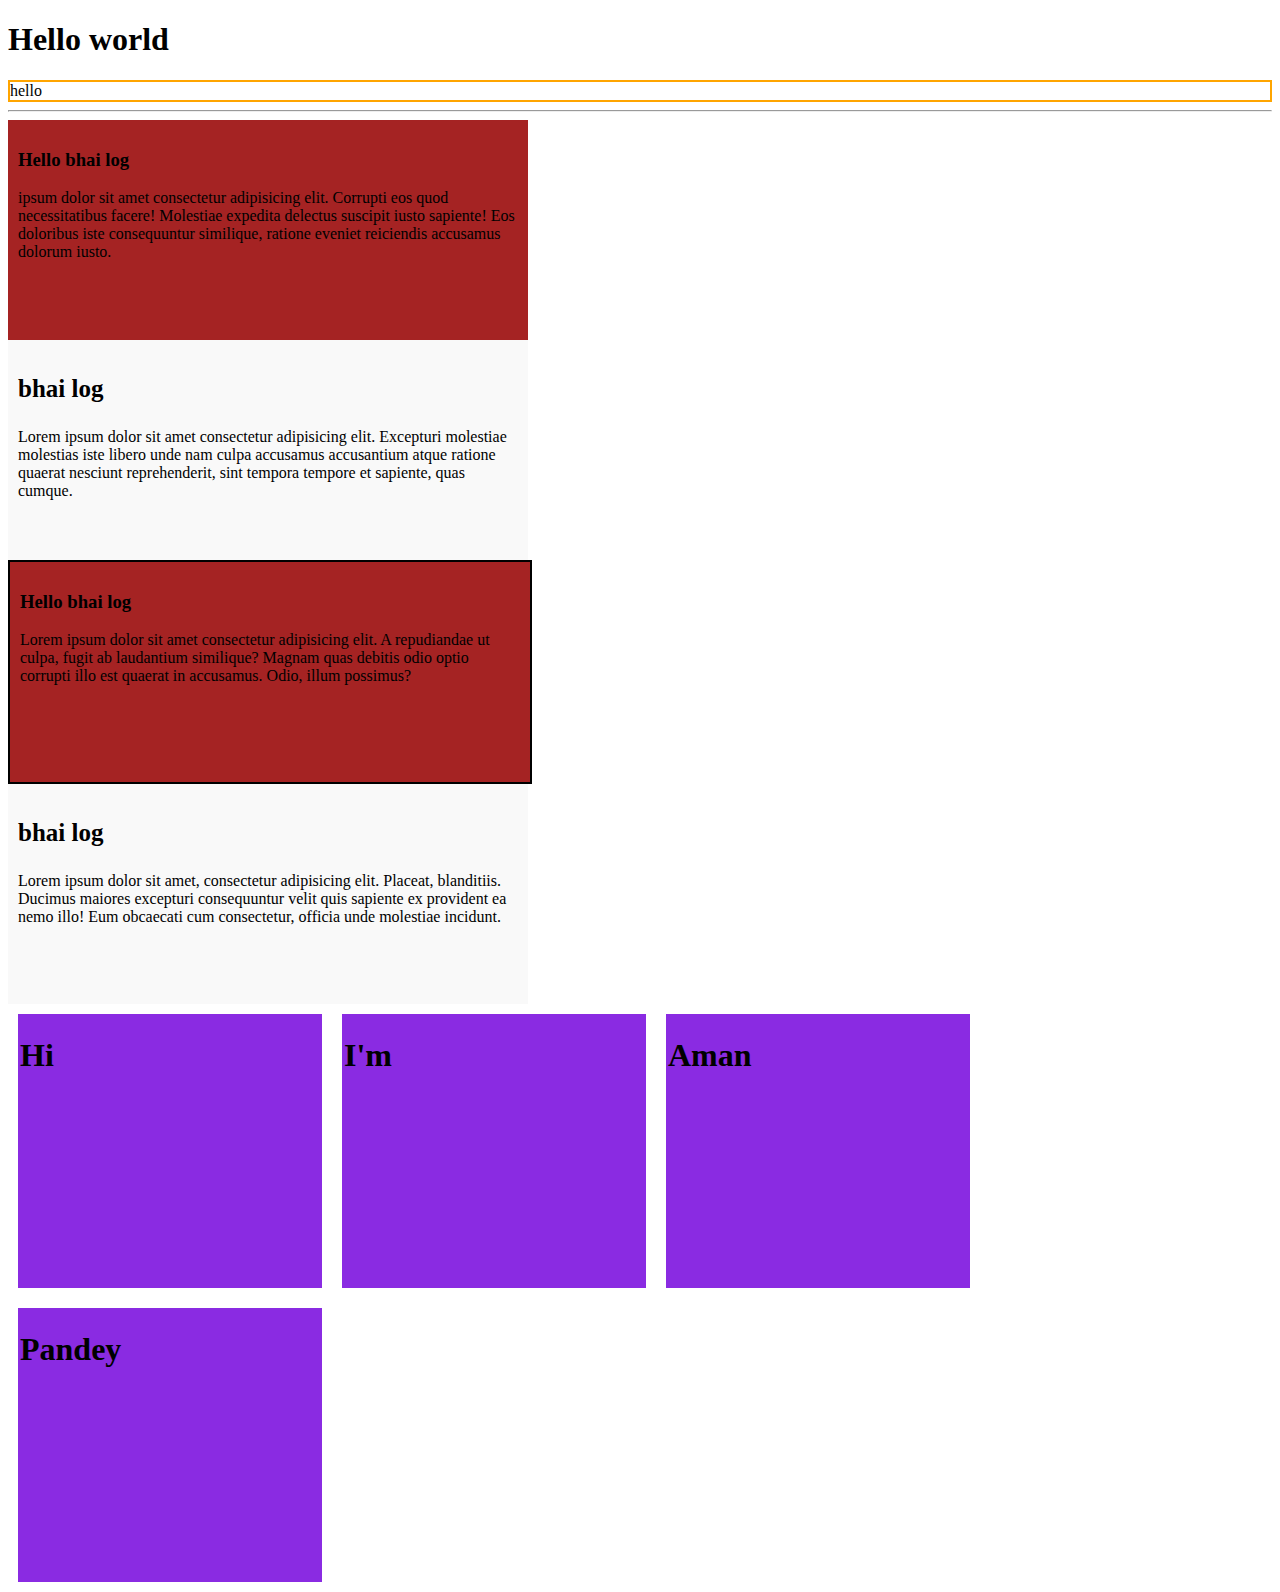
<file: Lesson1/index.html>
<!DOCTYPE html>
<html lang="en">
<head>
    <meta charset="UTF-8">
    <meta http-equiv="X-UA-Compatible" content="IE=edge">
    <meta name="viewport" content="width=device-width, initial-scale=1.0">
    <link rel="stylesheet" href="style.css">
    <title>Document</title>
</head>
<body>
    <h1>Hello world</h1>
    <div class="text">
        hello
    </div>
    <hr>
    <div class="card">
        <h3>Hello bhai log</h3>
        <p> ipsum dolor sit amet consectetur adipisicing elit. Corrupti eos quod necessitatibus facere! Molestiae expedita delectus suscipit iusto sapiente! Eos doloribus iste consequuntur similique, ratione eveniet reiciendis accusamus dolorum iusto.</p>
    </div>
    <div class="card">
        <h3> bhai log</h3>
        <p>Lorem ipsum dolor sit amet consectetur adipisicing elit. Excepturi molestiae molestias iste libero unde nam culpa accusamus accusantium atque ratione quaerat nesciunt reprehenderit, sint tempora tempore et sapiente, quas cumque.</p>
    </div>
    <div class="card">
        <h3>Hello bhai log</h3>
        <p>Lorem ipsum dolor sit amet consectetur adipisicing elit. A repudiandae ut culpa, fugit ab laudantium similique? Magnam quas debitis odio optio corrupti illo est quaerat in accusamus. Odio, illum possimus?</p>
    </div>
    <div class="card">
        <h3>bhai log</h3>
        <p>Lorem ipsum dolor sit amet, consectetur adipisicing elit. Placeat, blanditiis. Ducimus maiores excepturi consequuntur velit quis sapiente ex provident ea nemo illo! Eum obcaecati cum consectetur, officia unde molestiae incidunt.</p>
    </div>
    <div class="box"><h1>Hi</h1></div>
    <div class="box"><h1>I'm</h1></div>
    <div class="box"><h1>Aman</h1></div>
    <div class="box"><h1>Pandey</h1></div>

    <script src="https://ajax.googleapis.com/ajax/libs/jquery/3.6.0/jquery.min.js"></script>
    <script src="main.js"></script>
</body>
</html>
</file>
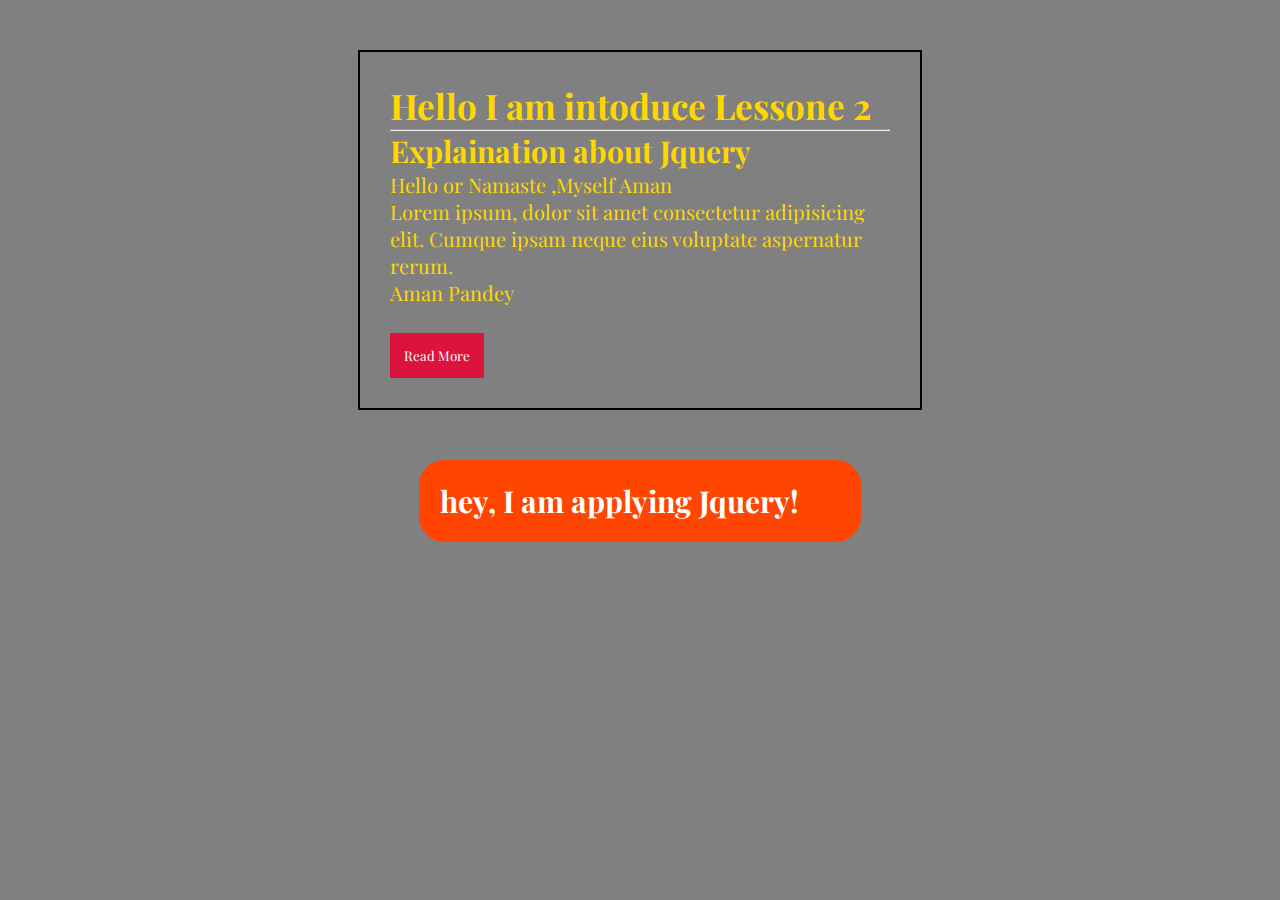
<file: Lesson2/index.html>
<!DOCTYPE html>
<html lang="en">
  <head>
    <meta charset="UTF-8" />
    <meta http-equiv="X-UA-Compatible" content="IE=edge" />
    <meta name="viewport" content="width=device-width, initial-scale=1.0" />
    <link rel="preconnect" href="https://fonts.googleapis.com" />
    <link rel="preconnect" href="https://fonts.gstatic.com" crossorigin />
    <link
      href="https://fonts.googleapis.com/css2?family=Playfair+Display&display=swap"
      rel="stylesheet"
    />
    <link rel="stylesheet" href="style.css" />
    <title>Document</title>
  </head>
  <body>
    <div class="Intro" id="okk_bro__I_m_here">
      <h1>Lesson 2</h1>
      <hr />
      <p>
        ,Myself Aman
        <br />
        Lorem ipsum, dolor sit amet consectetur adipisicing elit. Cumque ipsam
        neque eius voluptate aspernatur rerum.
      </p>
    </div>
    <div class="contact">
      <h1 style="text-align: center">
        Contact Us<span> amankumarpandey2397@gmail.com</span>
      </h1>
    </div>
    <h4 style="display: none">hey , I am applying Style</h4>
    <h5 style="display: none">hey, I am applying Jquery!</h5>

    <script src="https://ajax.googleapis.com/ajax/libs/jquery/3.6.0/jquery.min.js"></script>
    <script src="main.js"></script>
  </body>
</html>
</file>
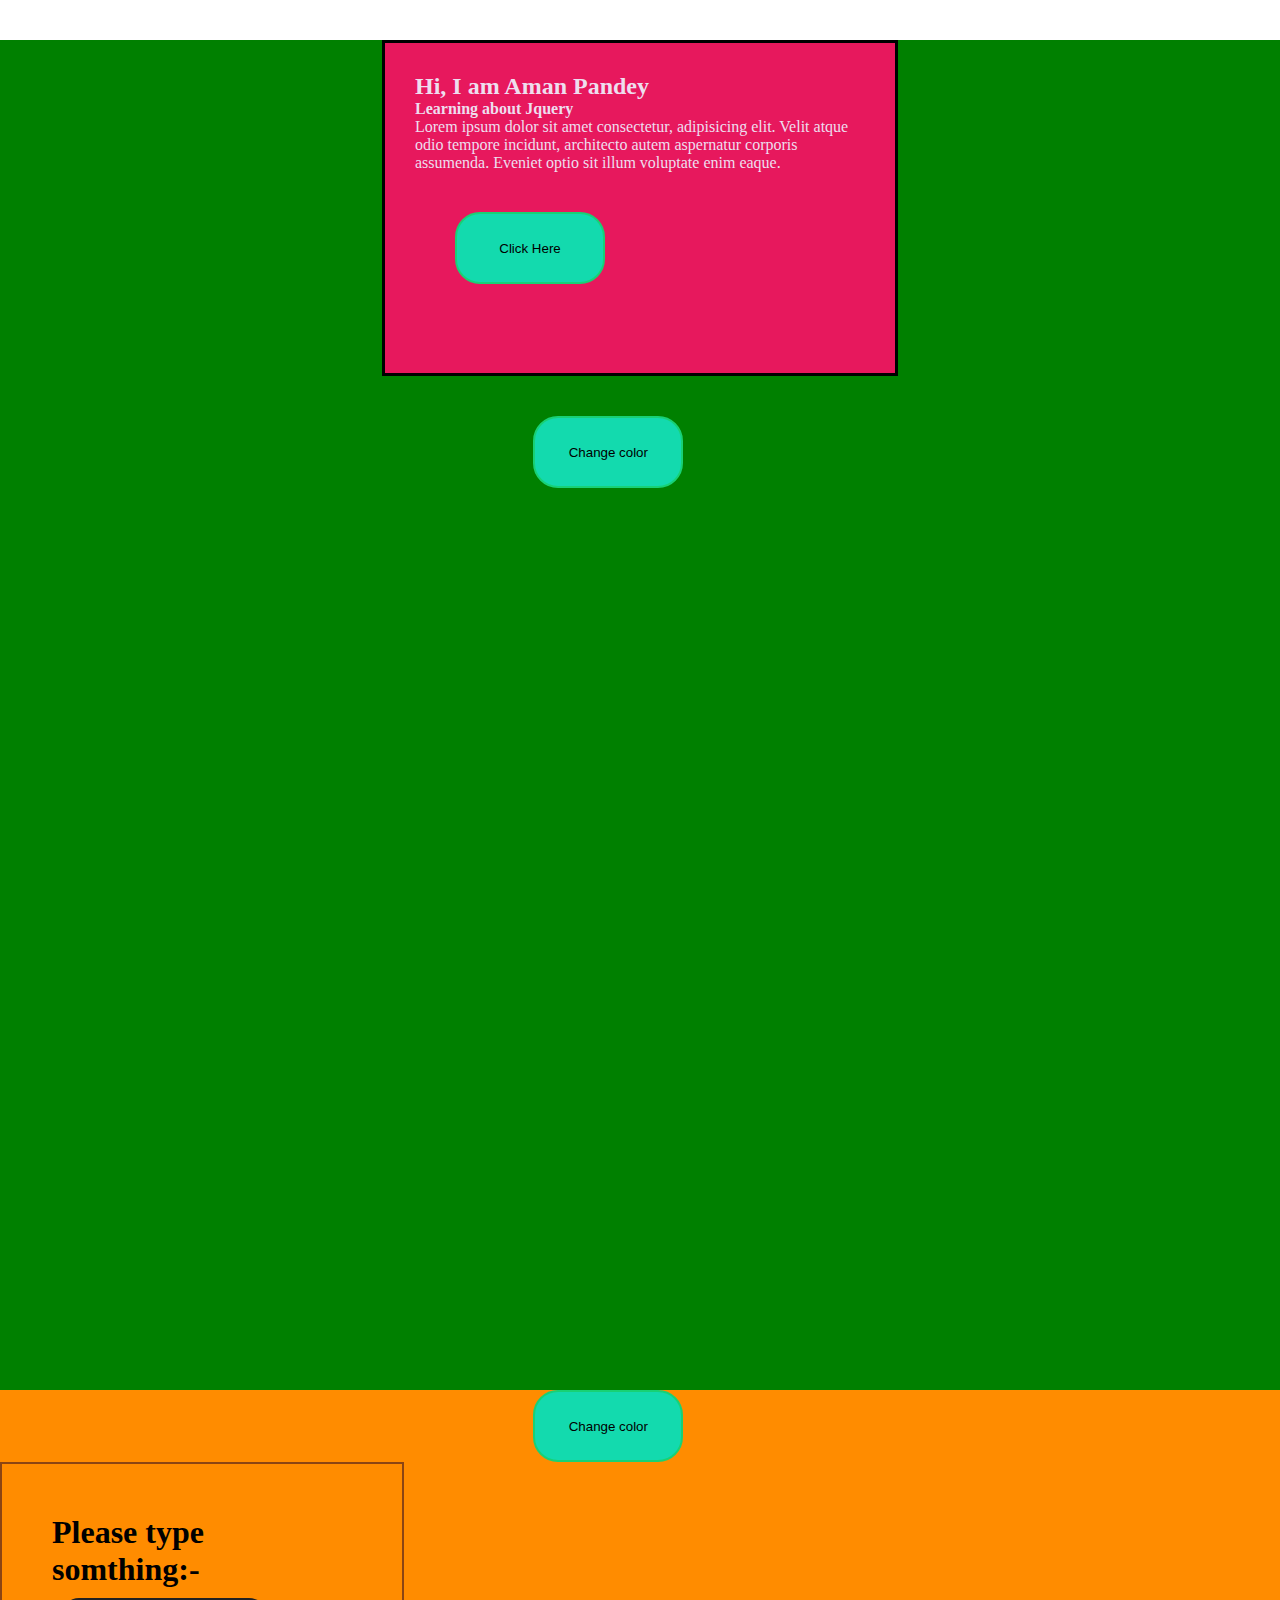
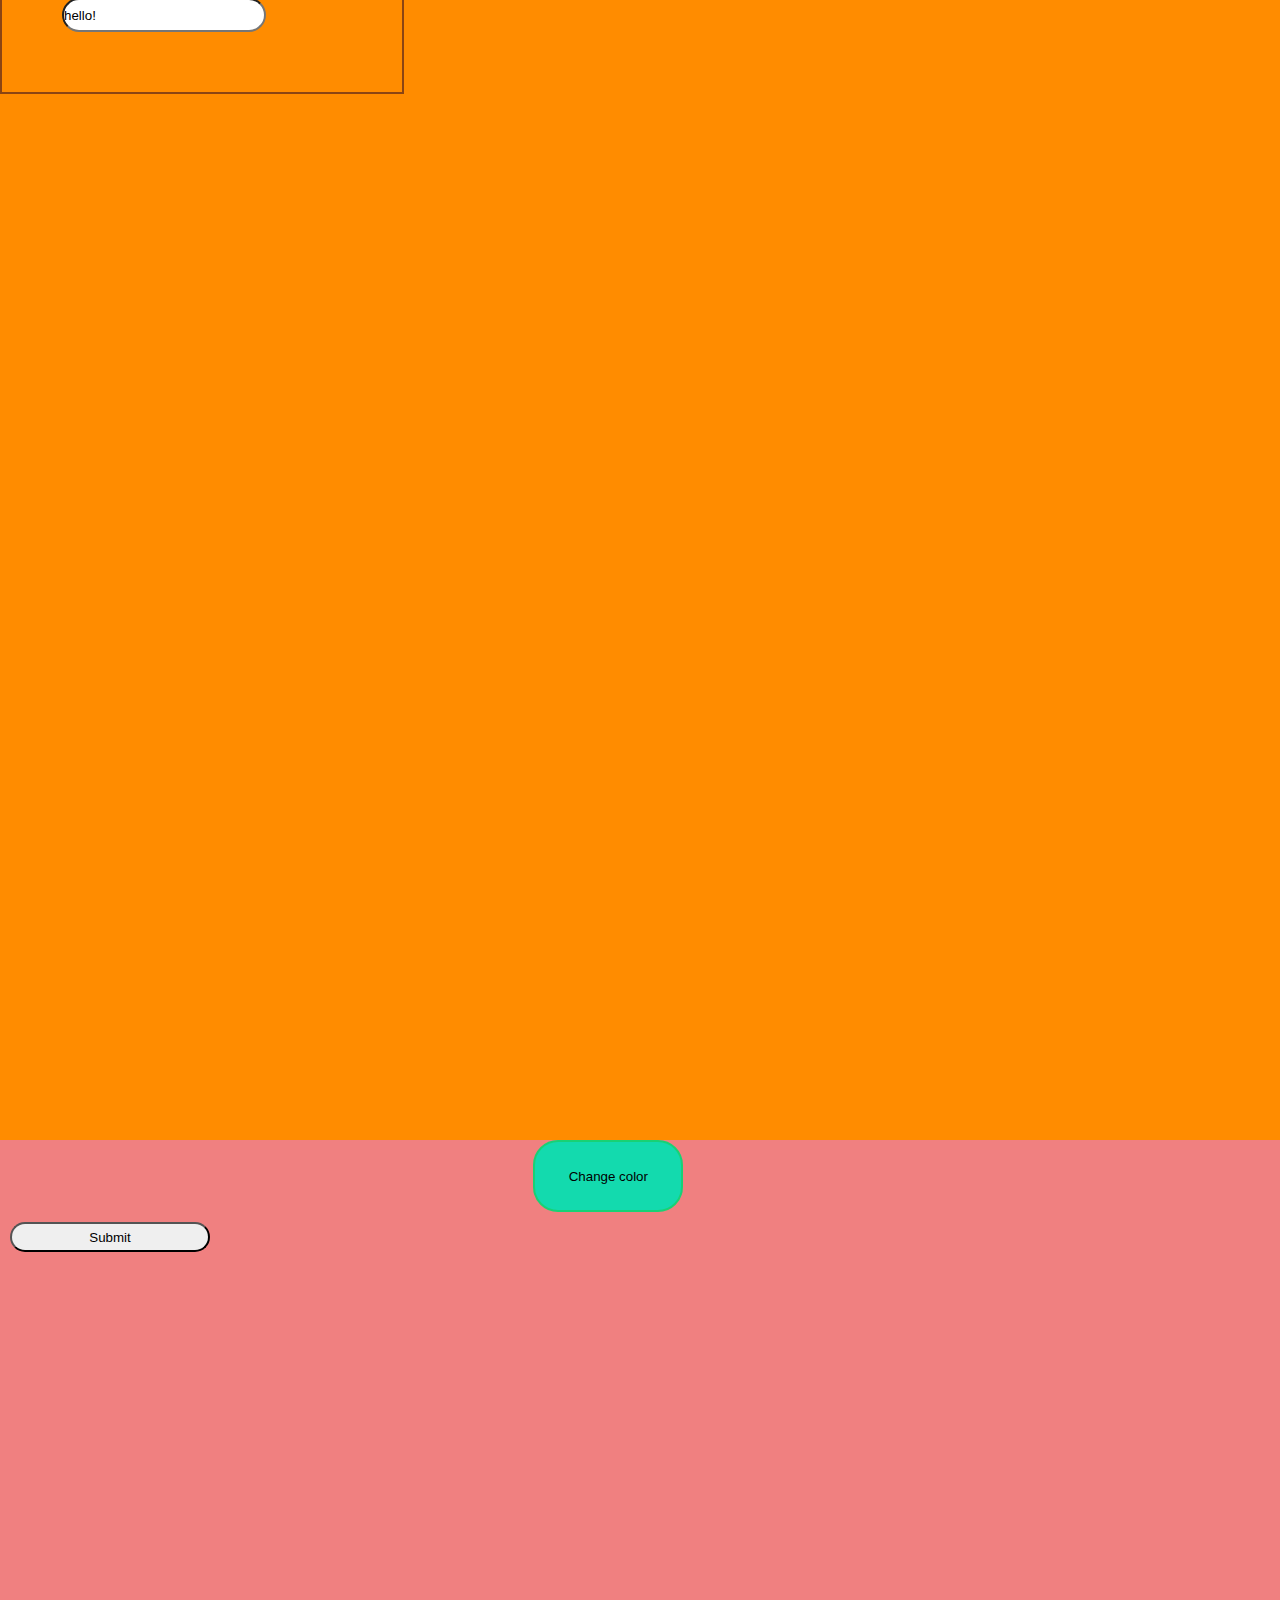
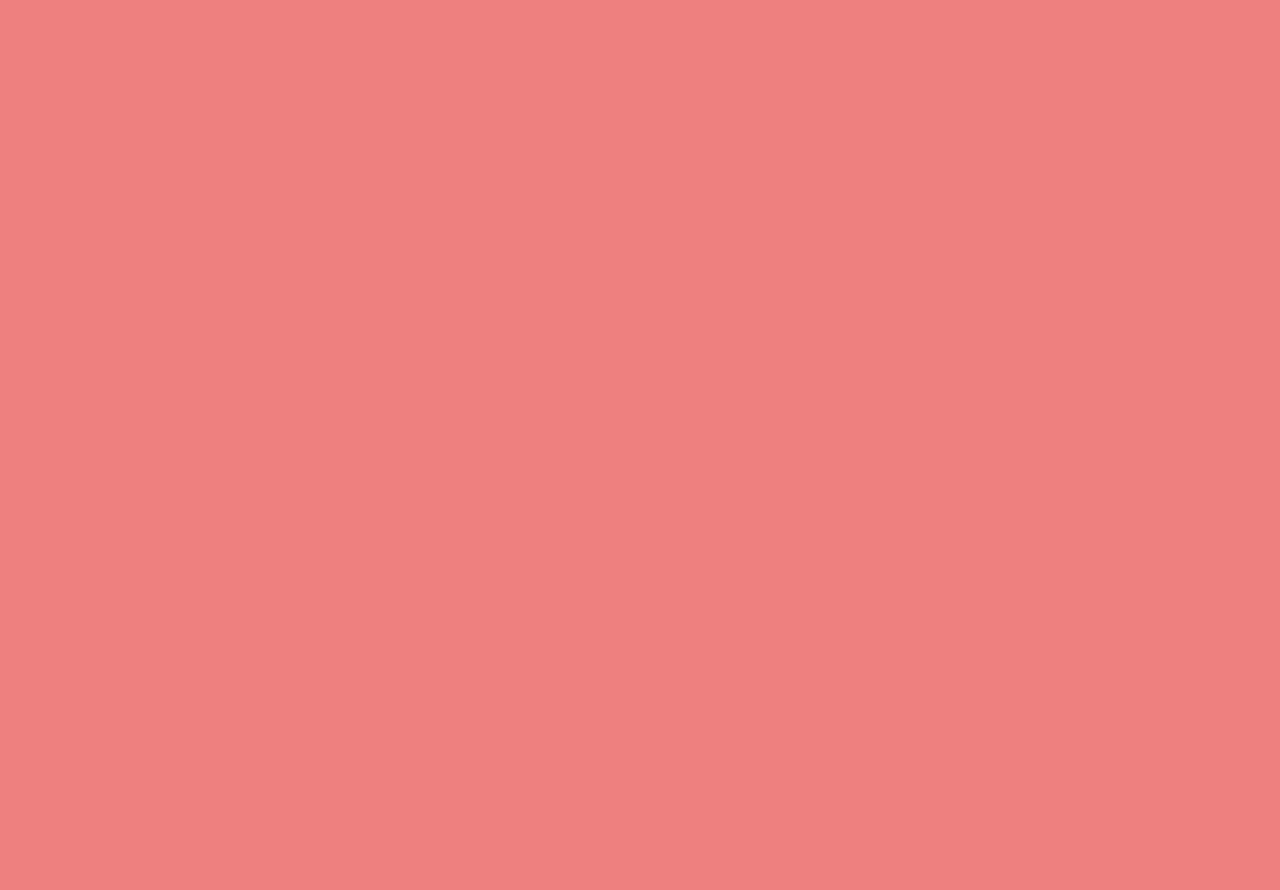
<file: Lesson3/index.html>
<!DOCTYPE html>
<html lang="en">
<head>
    <meta charset="UTF-8">
    <meta http-equiv="X-UA-Compatible" content="IE=edge">
    <meta name="viewport" content="width=device-width, initial-scale=1.0">
    <script src="https://ajax.googleapis.com/ajax/libs/jquery/3.6.0/jquery.min.js"></script>
    <script src="main.js"></script>
    <link rel="stylesheet" href="style.css">
    <title>Lesson3</title>
</head>
<body>
<section class="s1">
    <div class="Intro__Text">
        <h2>Hi, I am Aman Pandey</h2>
        <h4>Learning about Jquery</h4>
        <p>Lorem ipsum dolor sit amet consectetur, adipisicing elit. Velit atque odio tempore incidunt, 
        architecto autem aspernatur corporis assumenda. Eveniet optio sit illum voluptate enim eaque.</p>
        <button class="btn">Click Here</button>
    </div>
    <button class="btn__color" id="ch__color">Change color</button>
</section>
<section class="s2">
    <button class="btn__color" id="ch__color">Change color</button>
    <div class="input__section">
        <h1>Please type somthing:- </h1>
    </div>
</section>
<section class="s3">
    <button class="btn__color" id="ch__color">Change color</button>
</section> 
</body>
</html>
</file>
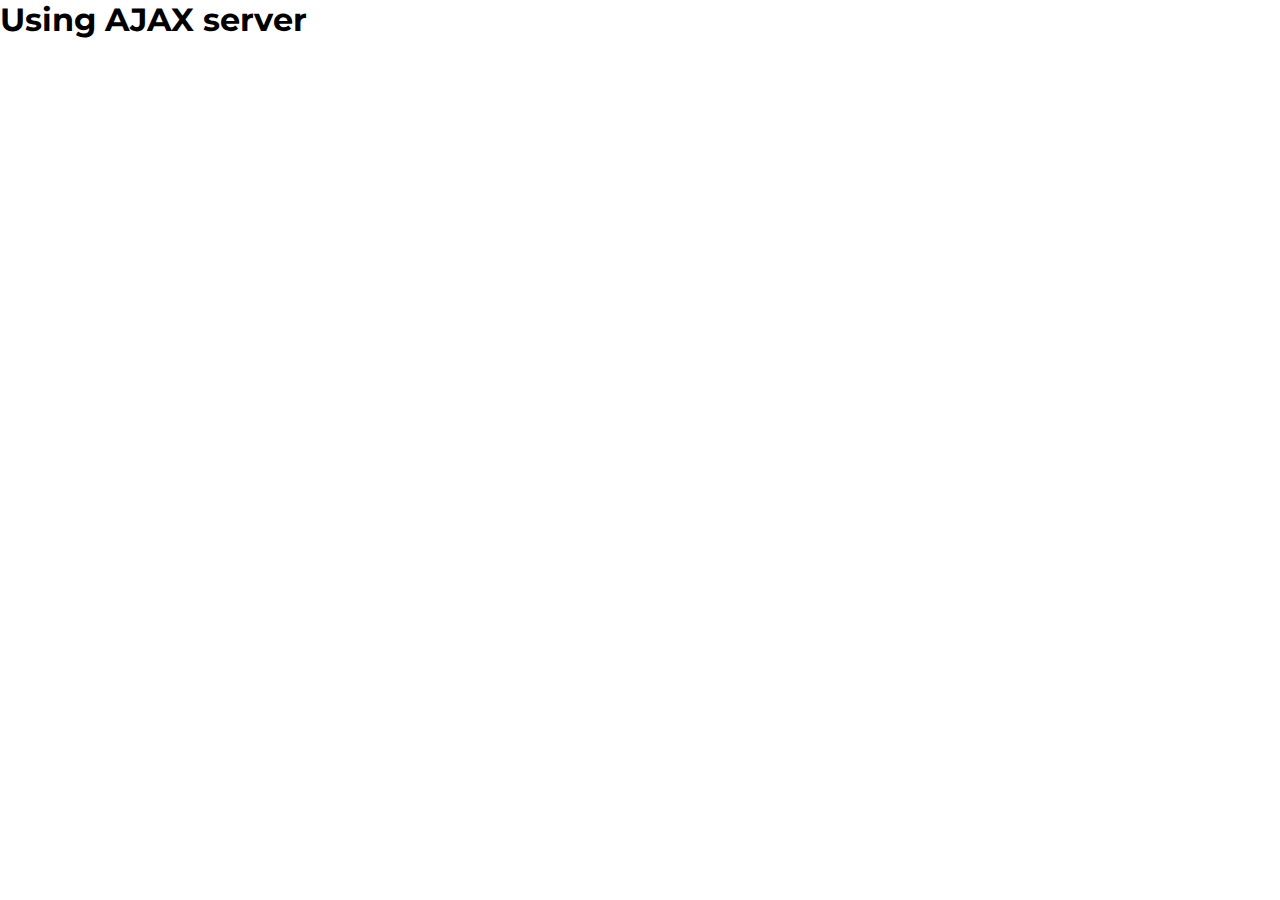
<file: Lesson4/index.html>
<!DOCTYPE html>
<html lang="en">
<head>
    <meta charset="UTF-8">
    <meta http-equiv="X-UA-Compatible" content="IE=edge">
    <link rel="stylesheet" href="style.css">
    <meta name="viewport" content="width=device-width, initial-scale=1.0">
    <link rel="preconnect" href="https://fonts.googleapis.com">
    <link rel="preconnect" href="https://fonts.gstatic.com" crossorigin>
    <link href="https://fonts.googleapis.com/css2?family=Montserrat:wght@100&display=swap" rel="stylesheet">
    <title>Using AJAX server</title>
</head>
<body>
    <h1>Using AJAX server</h1>
    <script src="https://ajax.googleapis.com/ajax/libs/jquery/3.6.0/jquery.min.js"></script>
    <script src="main.js"></script>
</body>
</html>
</file>
<file: Lesson1/style.css>
.card{
    padding: 10px;
    width:500px;
    height:200px;
    background: #f9f9f9;
}
.box{
    float: left;
    width: 300px;
    height: 30vh;
    border: 2px solid blueviolet;
    margin: 10px;
}
</file>
<file: Lesson2/style.css>
*{
    margin: 0;
    padding: 0;
    font-family: 'Playfair Display',serif;
    background-color:grey;
}
.Intro{
    margin: 50px auto;
    width: 500px;
    font-size: 20px;
    color: gold;
    padding: 30px;
    border: 2px solid black;
}
button{
    padding: 12px;
    color: white;
    background-color: crimson;
    border: 2px solid crimson;
}
.apply__style{
    font-size: 15px;
    width: 250px;
    padding: 20px;
    background-color: lightsalmon;
    border: 1px solid lightcoral;
    margin: 15px auto;
    display: block !important;
}
.apply__jquery{
    font-size: 30px;
    width: 400px;
    background-color:orangered;
    color: white;
    padding: 20px;
    border: 1.5px solid orangered;
    border-radius: 25px;
    margin: 15px auto;
    display: block !important;
}
</file>
<file: Lesson3/style.css>
*{
    margin: 0;
    padding: 0;
}
.Intro__Text{
    width: 450px;
    height: 30vh;
    padding: 30px;
    background-color: rgb(231, 24, 93);
    color:rgb(238, 222, 238);
    border: 3px solid black;
    margin: 40px auto;
}
.btn{
    margin: 40px;
    text-align: center;
    width: 150px;
    height: 8vh;
    background-color: rgb(19, 218, 174);
    border: 2px solid rgb(24, 209, 117);
    border-radius: 25px;
}

.btn__color{
    margin:  auto 40em;
    width: 150px;
    height: 8vh;
    background-color: rgb(19, 218, 174);
    border: 2px solid rgb(24, 209, 117);
    border-radius: 25px;
}
section {
    width: 100%;
    height: 150vh;  
}
.s1{
    background-color: crimson;
}
.s2{
    background-color: darkorange;
}
.s3{
    background-color: lightcoral;
}
.input__section{
    width: 300px;
    border: 2px solid saddlebrown;
    padding: 50px;
}
input{
    margin: 10px;
    width: 200px;
    height: 30px;
    border-radius: 25px;
}
</file>
<file: Lesson4/style.css>
*{
    margin: 0;
    padding: 0;
    font-family:  'Montserrat', sans-serif;
}
</file>
